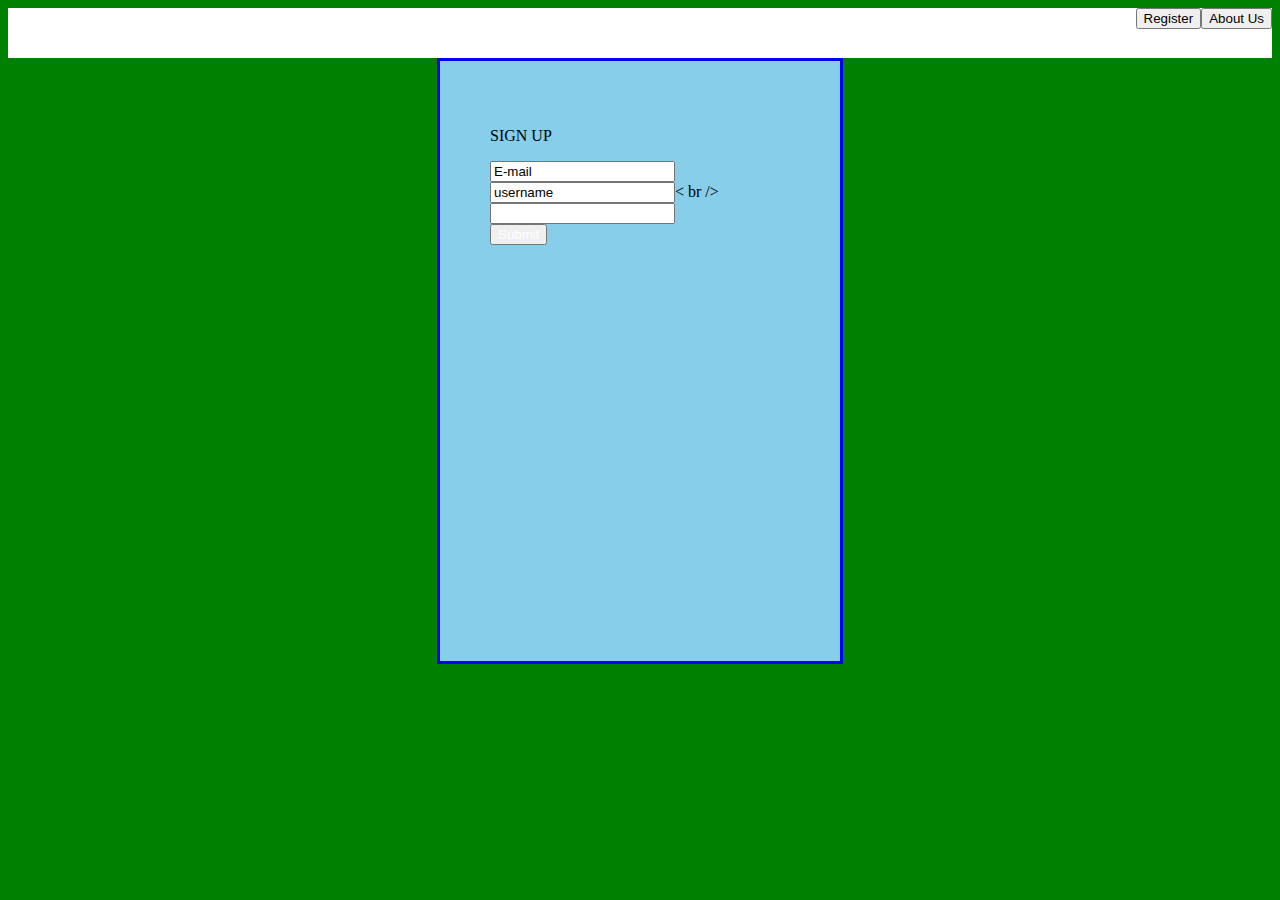
<file: HTML Registartion Page/index.html>
<!DOCTYPE html>
<html lang="en">
<head>
    <meta charset="UTF-8">
    <meta http-equiv="X-UA-Compatible" content="IE=edge">
    <meta name="viewport" content="width=device-width, initial-scale=1.0">
    <title>Document</title>
    <link rel="stylesheet" type="text/css" href="./main.css">
</head>
<body>
    <div class="navbar">
        <button type="button" style="float:right";>About Us</button>
        <button type="button"style="float:right";>Register</button>
    </div>
    <div class= "forms">
    <form>
            <p>SIGN UP</p>
        <input type="email" value="E-mail" class="bars" /><br />
        <input type="text" value="username" class="bars" />< br /> 
        <input type="password" class="bars/>< br /
        <input type="password" class="bars"/><br />        
        <button type="submit" style="Color: blue; color: white;"> Submit</button><br />
        </form>
    </div>
</body>
</html>
</file>
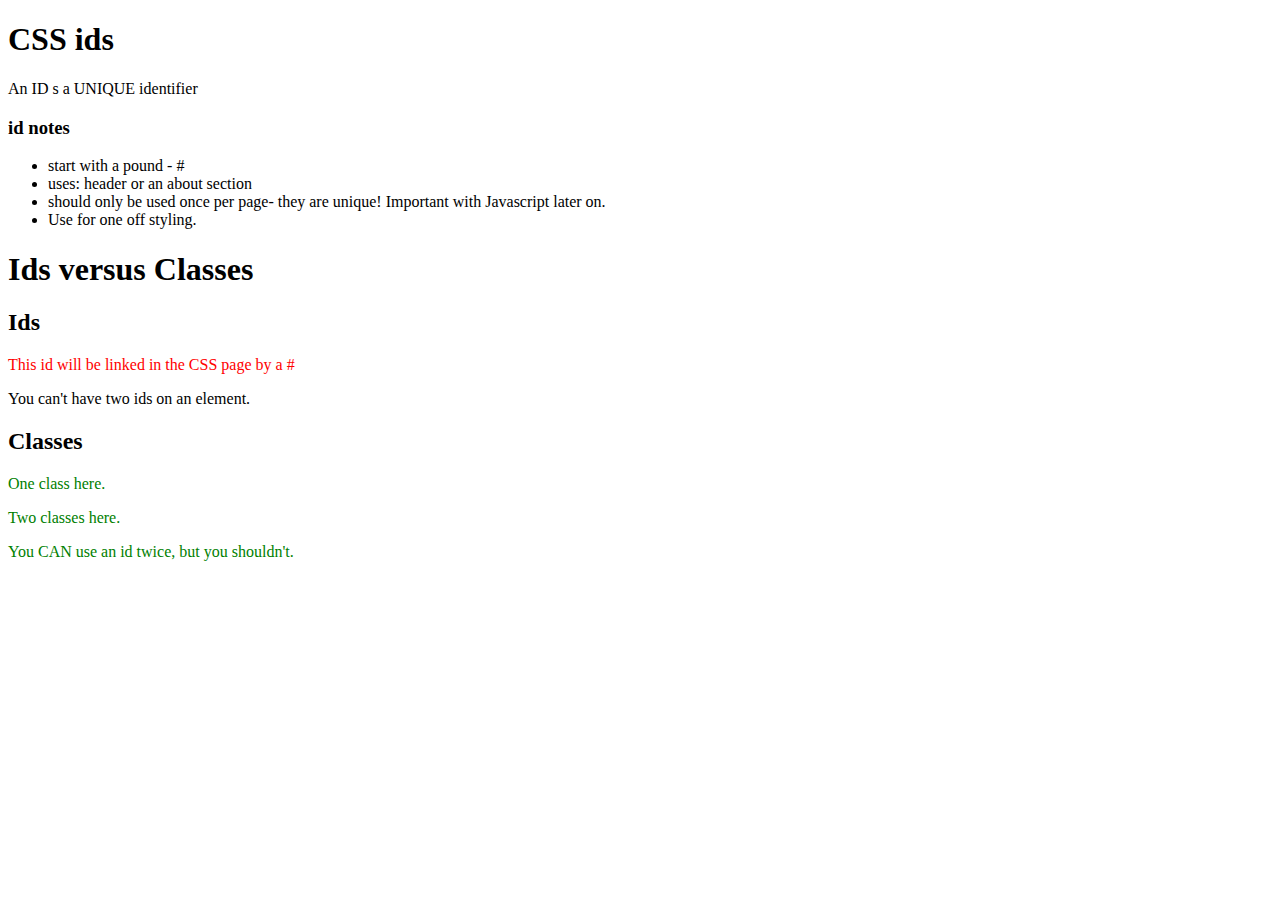
<file: 02-ids.html>
<!DOCTYPE html>
<html>
    <head>
<title>CSS ids</title>
<link rel="stylesheet" type="text/css" href="02-ids.css">
    </head>
    <body>
        <h1>CSS ids</h1>
        <p>An ID s a UNIQUE identifier</p>
        <div>
            <h3>id notes</h3>
            <ul>
                <li> start with a pound - #</li>
                <li>uses: header or an about section</li>
                <li>should only be used once per page- they are unique! Important with Javascript later on.</li>
                <li>Use for one off styling.</li>
            </ul>
        </div>
        <div>
            <h1>Ids versus Classes</h1>
            <h2>Ids</h2>
            <p id="number-one">This id will be linked in the CSS page by a #</p>
            <p id="number-one number-two">You can't have two ids on an element.</p>

            <h2>Classes</h2>
            <p class="first-class">One class here.</p>
            <p class="first-class second class">Two classes here.</p>

            <p id="number one" class= "first-class"> You CAN use an id twice, but you shouldn't.</p>
        </div>
    </body>
    
</html>
</file>
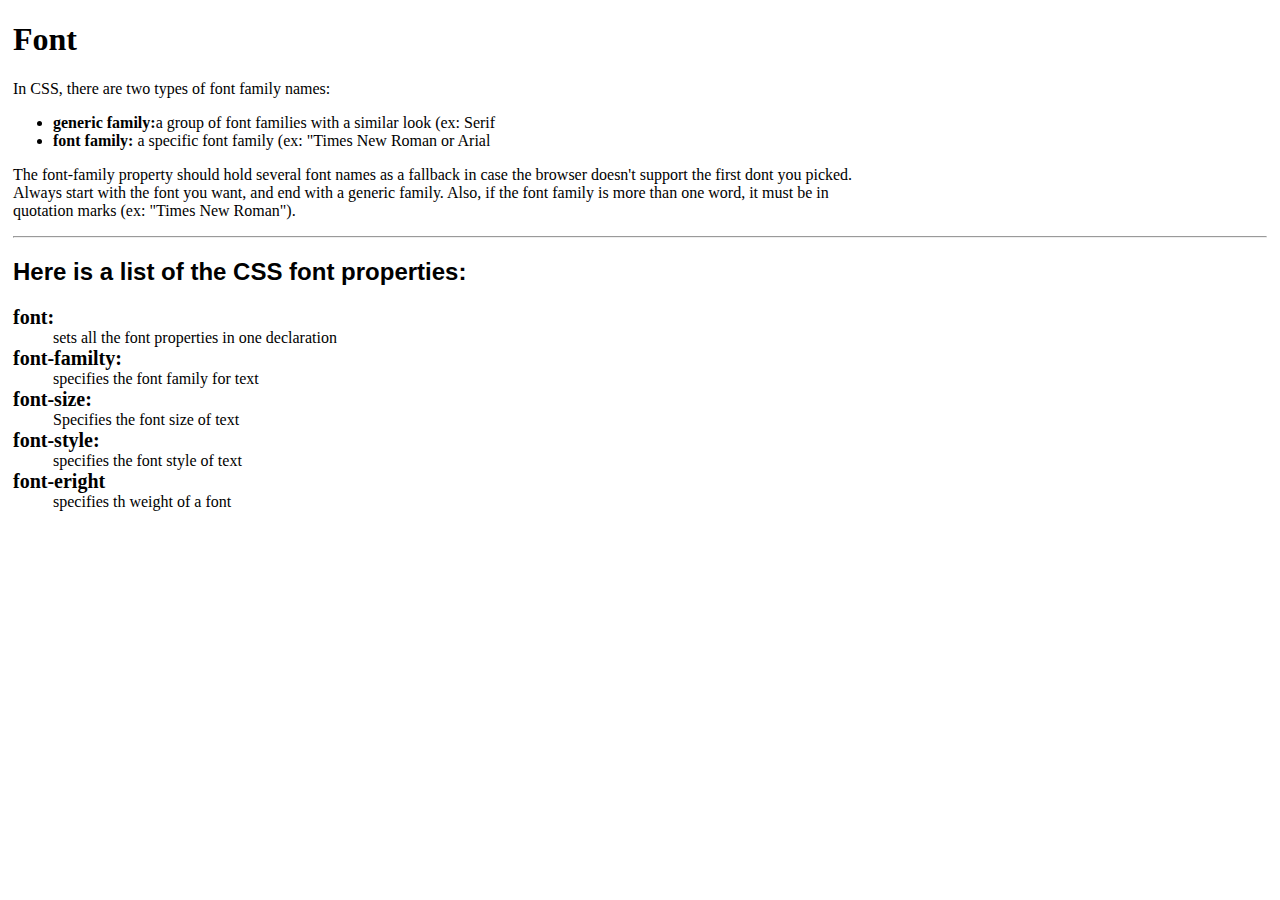
<file: 04-fonts.html>
<!--1-->
<!DOCTYPE html>
<html>
    <head>
        <title>Font</title>
        <link rel="stylesheet" type="text/css" href="04-fonts.css">
    </head>
    <body>
        <div class="wrapper">
            <!--2-->
            <h1>Font</h1>
            <p>In CSS, there are two types of font family names:</p>
        <ul>
            <li><b>generic family:</b>a group of font families with a similar look (ex: Serif</li>
            <li><b>font family:</b> a specific font family (ex: "Times New Roman or Arial</li>
            </ul>
            <p>
                The font-family property should hold several font names as a fallback in case the browser doesn't support the first dont you picked.<br>
                Always start with the font you want, and end with a generic family. Also, if the font family is more than one word, it must be in <br>
                quotation marks (ex: "Times New Roman").
                </p>

                <hr>

                <!--3-->
                <h2>Here is a list of the CSS font properties:</h2>
                <dl>
                    <dt>font:</dt>
                    <dd>sets all the font properties in one declaration</dd>
                    <dt>font-familty:</dt>
                    <dd>specifies the font family for text</dd>
                    <dt>font-size:</dt>
                    <dd>Specifies the font size of text</dd>
                    <dt>font-style:</dt>
                    <dd>specifies the font style of text</dd>
                    <dt>font-eright</dt>
                    <dd>specifies th weight of a font</dd>
                </dl>
        </ul>
        
        </div>
    </body>
</html>
</file>
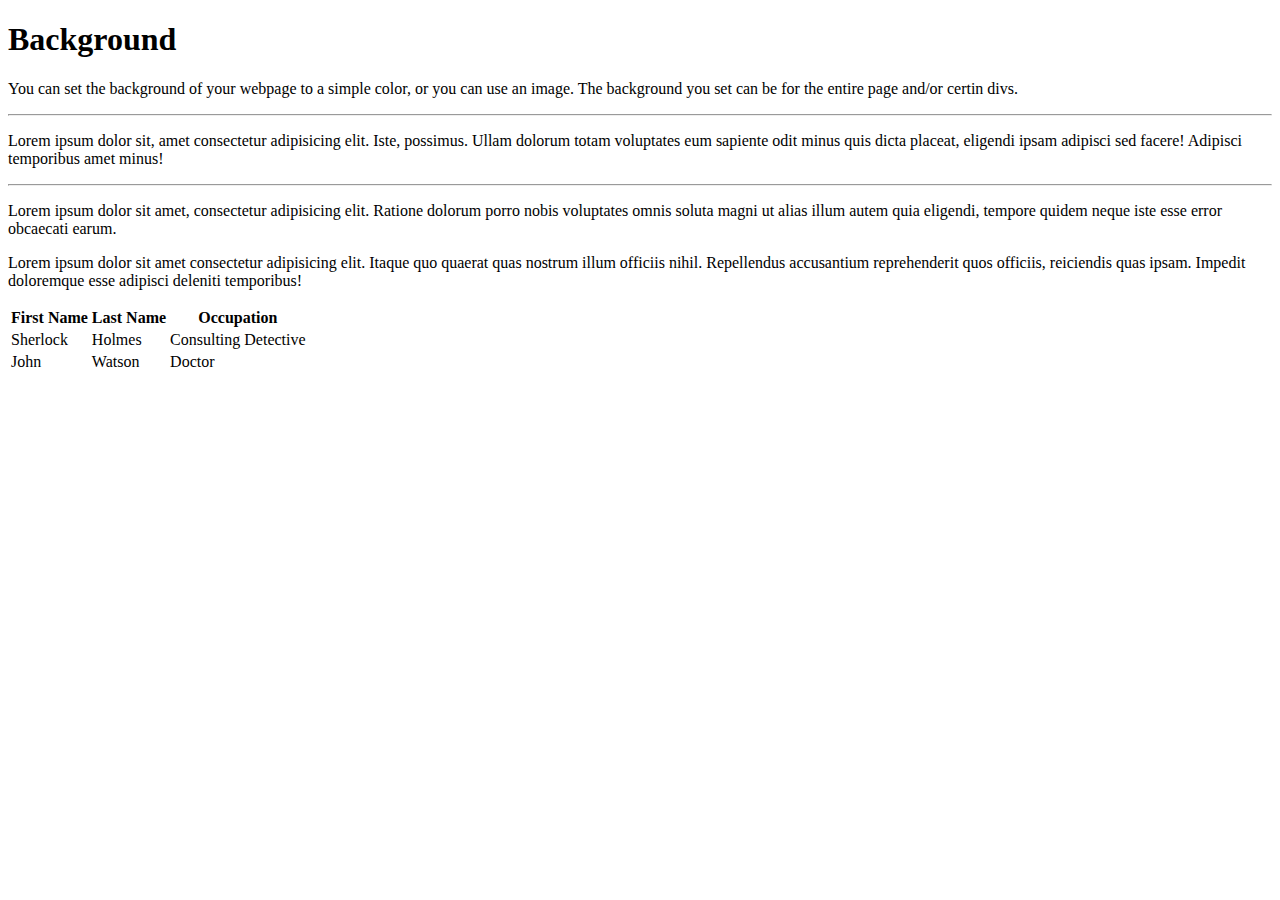
<file: 05-backgrounds.html>
<!DOCTYPE html>
<html>
    <head>
        <title>Backgrounds</title>
        <!--1-->
        <link rel="stylesheet" type=text/css" href="05-backgrounds.css">
    </head>
    <body>
        <div class="wrapper">

        <!--2-->
        <h1>Background</h1>
        <p>You can set the background of your webpage to a simple color, or you can use an image. The background you set can be for the entire page and/or certin divs.</p>

        <hr>

        <!--4-->
        <div class="background1">
            <p>Lorem ipsum dolor sit, amet consectetur adipisicing elit. Iste, possimus. Ullam dolorum totam voluptates eum sapiente odit minus quis dicta placeat, eligendi ipsam adipisci sed facere! Adipisci temporibus amet minus!</p>
        </div>

        <hr>

        <!--5-->
        <div class="background2">
            <p>Lorem ipsum dolor sit amet, consectetur adipisicing elit. Ratione dolorum porro nobis voluptates omnis soluta magni ut alias illum autem quia eligendi, tempore quidem neque iste esse error obcaecati earum.</p>
            <p>Lorem ipsum dolor sit amet consectetur adipisicing elit. Itaque quo quaerat quas nostrum illum officiis nihil. Repellendus accusantium reprehenderit quos officiis, reiciendis quas ipsam. Impedit doloremque esse adipisci deleniti temporibus!</p>
       
       <!--6-->
       <table>
           <tr>
               <th>First Name</th>
               <th>Last Name</th>
               <th>Occupation</th>
           </tr>
           <tr>
               <td>Sherlock</td>
               <td>Holmes</td>
               <td>Consulting Detective</td>
           </tr>
           <tr>
               <td>John</td>
               <td>Watson</td>
               <td>Doctor</td>
           </tr>
       </table>
        </div>
    </body>
</html>
</file>
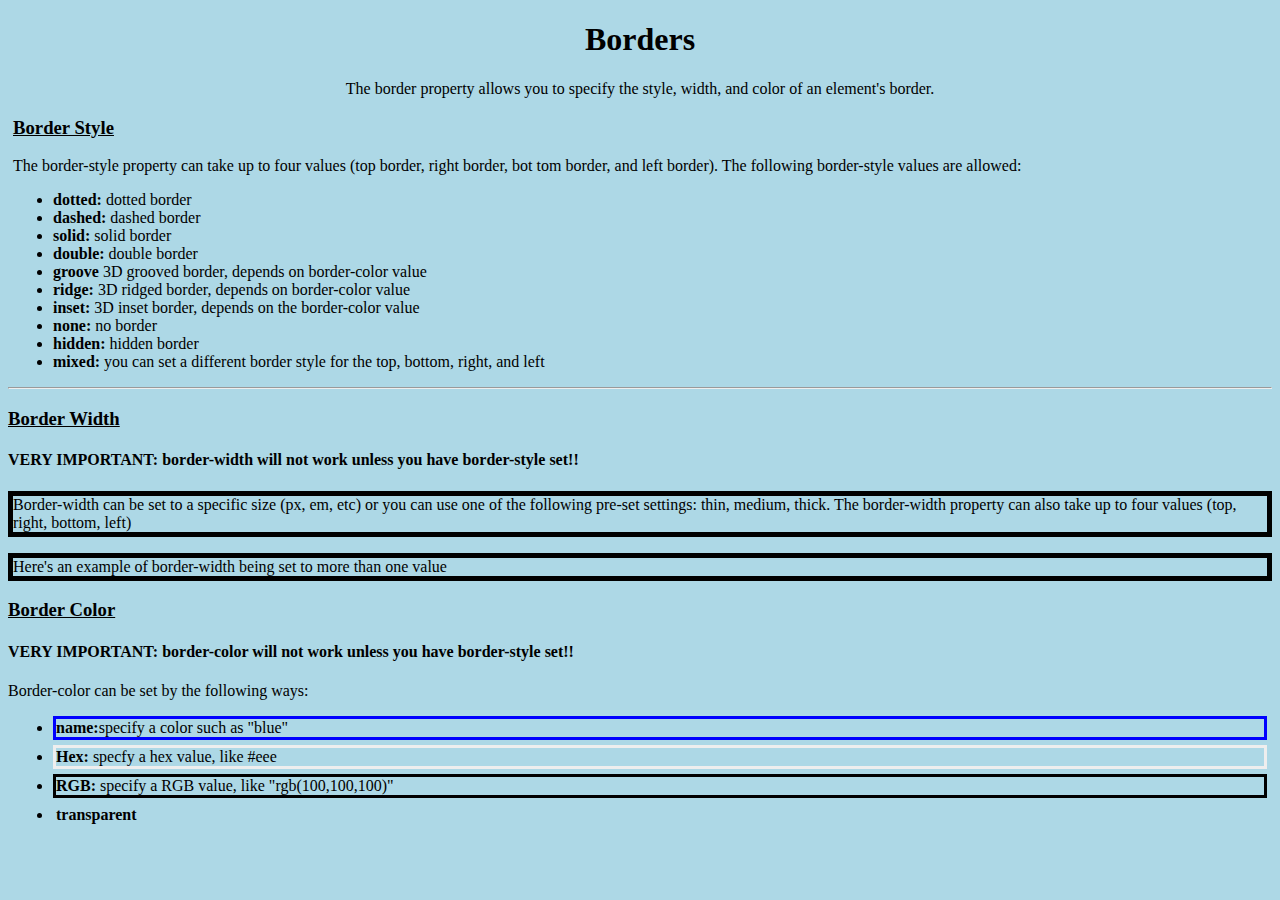
<file: 07-borders.html>
<!DOCTYPE html>
<html>
    <head>
        <title>Borders</title>
        <link rel="stylesheet" type="text/css" href="07-borders.css">
        </head>
        <body>
            <div class="wrapper">
                <h1>Borders</h1>
                <p id="title-p">The border property allows you to specify the style, width, and color of an element's border. 
            </p>
            <div class="border-style"></div>
            <h3><u>Border Style</u></h3>
                <p>The border-style property can take up to four values (top border, right border, bot tom border, and left border). The following border-style values are allowed:</p>
            <ul>
                <li><b>dotted:</b> dotted border</li>
                <li><b>dashed:</b> dashed border </li>
                <li><b>solid:</b> solid border </li>
                <li><b>double:</b> double border</li>
                <li><b>groove</b> 3D grooved border, depends on border-color value</li>
                <li><b>ridge:</b> 3D ridged border, depends on border-color value</li>
                <li><b>inset:</b> 3D inset border, depends on the border-color value</li>
                <li><b>none:</b> no border</li>
                <li><b>hidden:</b> hidden border</li>
                <li><b>mixed:</b> you can set a different border style for the top, bottom, right, and left</li>
                </ul>
            </div>

            <hr>

            <!--4-->

            <div class="border-width">
                <h3><u>Border Width</u></h3>
                <h4>VERY IMPORTANT: border-width will not work unless you have border-style set!!</h4>
            <p>Border-width can be set to a specific size (px, em, etc) or you can use one of the following pre-set settings: thin, medium, thick. The border-width property can also take up to four values (top, right, bottom, left)</p>

            <p id="four-widths">Here's an example of border-width being set to more than one value</p>
            </div>
            <div class="border-color">
                <div class="border-color">
                    <h3><u>Border Color</u></h3>
                <h4>VERY IMPORTANT: border-color will not work unless you have border-style set!!</h4>
                    <p>Border-color can be set by the following ways:</p>
                <ul>
                    <li><b>name:</b>specify a color such as "blue"</li>
                    <li><b>Hex:</b> specfy a hex value, like #eee</li>
                    <li><b>RGB:</b> specify a RGB value, like "rgb(100,100,100)"</li>
                    <li><b>transparent</b></li>
                </ul>
                </div>
                </div>
            </body>
</html>
</file>
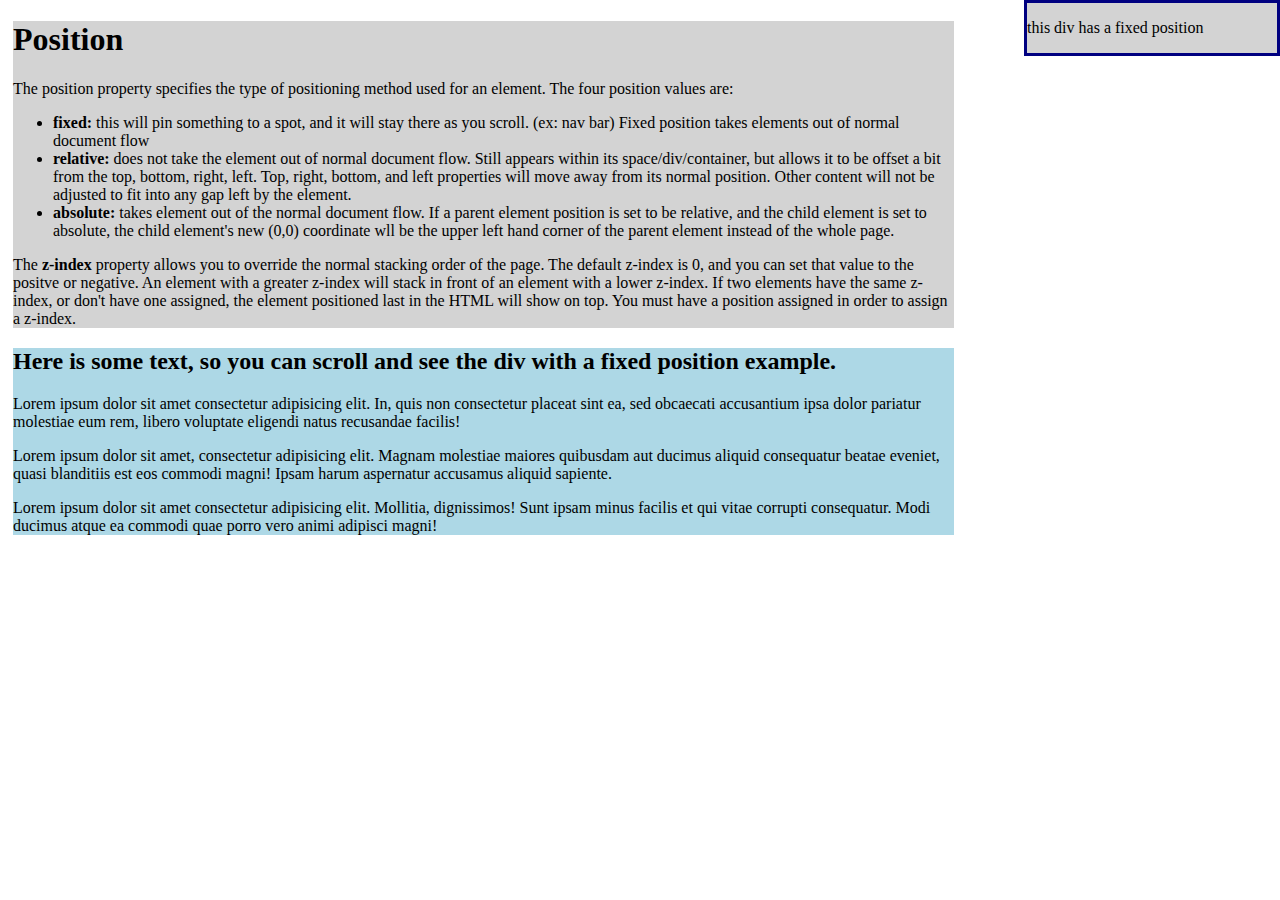
<file: 08-positions.html>
<!DOCTYPE html>
<html>
    <head>
        <title>Position</title>
        <link rel="stylesheet" type="text/css" href="08-positions.css">
    </head>
    <body>
        <div class="wrapper">
            <div class="nav">
                <p>this div has a fixed position</p>
            </div>
            <div class="positioning">
                <h1>Position</h1>
                <p>The position property specifies the type of positioning method used for an element. The four position values are:</p>
                <ul>
                    <li><b>fixed:</b> this will pin something to a spot, and it will stay there as you scroll. (ex: nav bar) Fixed position takes elements out of normal document flow</li>
                    <li><b>relative:</b> does not take the element out of normal document flow. Still appears within its space/div/container, but allows it to be offset a bit from the top, bottom, right, left. Top, right, bottom, and left properties will move away from its normal position. Other content will not be adjusted to fit into any gap left by the element.</li>
                    <li><b>absolute:</b> takes element out of the normal document flow. If a parent element position is set to be relative, and the child element is set to absolute, the child element's new (0,0) coordinate wll be the upper left hand corner of the parent element instead of the whole page.</li>
                </ul>
                <p>The <b>z-index</b> property allows you to override the normal stacking order of the page. The default z-index is 0, and you can set that value to the positve or negative. An element with a greater z-index will stack in front of an element with a lower z-index. If two elements have the same z-index, or don't have one assigned, the element positioned last in the HTML will show on top. You must have a position assigned in order to assign a z-index.</p>
            </div>
            <div class="lotsoftext">
                <h2>Here is some text, so you can scroll and see the div with a fixed position example.</h2>
                <p>Lorem ipsum dolor sit amet consectetur adipisicing elit. In, quis non consectetur placeat sint ea, sed obcaecati accusantium ipsa dolor pariatur molestiae eum rem, libero voluptate eligendi natus recusandae facilis!</p>
                <p>Lorem ipsum dolor sit amet, consectetur adipisicing elit. Magnam molestiae maiores quibusdam aut ducimus aliquid consequatur beatae eveniet, quasi blanditiis est eos commodi magni! Ipsam harum aspernatur accusamus aliquid sapiente.</p>    
                <p>Lorem ipsum dolor sit amet consectetur adipisicing elit. Mollitia, dignissimos! Sunt ipsam minus facilis et qui vitae corrupti consequatur. Modi ducimus atque ea commodi quae porro vero animi adipisci magni!</p>
            </div>
        </div>
    </body>
</html>
</file>
<file: HTML Registartion Page/main.css>
body {
    background-color: green;
}
.forms { width:300px; 
    height:500px;
    margin-left:auto;
    margin-right:auto;
    border: blue;
    border-style: solid;
    padding:50px;
    background-color: skyblue;
}
.navbar{
    height:50px;
    background-color:white;

}
</file>
<file: 02-ids.css>
/* For Testing */
/*body{
    background-color: blue;
}*/

/* rule-set #1 */
#number-one{
    color: red;
}

/* rule-set #2 */
#number-two{
    font-size: 16px;
}

/*rule-set #3 */
.first-class{
    color: green;
}

/*rule-set #4 #/
.second-class {
    font-size: 24px;
}
</file>
<file: 04-fonts.css>
.wrapper{
    margin: 5px;
}
/* 4 */

P{
    font-family: "Times New Roman", Times, serif;
}

h2{
    font-family:Arial, Helvetica, sans-serif
}
dt{
    font-weight: bold;
    font-size: 20px;
}
</file>
<file: 05-backgrounds.css>
.wrapper{
    margin: 5px;
}
/* 3 */
h1{
    text-align: center;
}
/*this sets the background color of the entire body*/
body{
    background-color: lightgray;
}

/* 4 */
.background1{
    background-color: lightblue;
}

/* 5 */
.background2{
    background-image:url("../3-assets/upfeathers.png");
}

/* 7 */
table, th, td{
    border: 1px solid black;
}
</file>
<file: 07-borders.css>
/*
Border shorthand looks like this:
p{
    border: 5px solid red;
}
The order is: border-width border-style(required) border-color
*/

body{
    background-color: lightblue;
}

.wrapper{
    margin: 5px;
}

h1{
    text-align: center;
}

#title-p{
    text-align: center;
}

.border-style li{
    margin: 5px;
}

.border-style li:nth-child(1){
    border-style: dotted;
}

.border-style li:nth-child(3){
    border-style: solid;
}

.border-style li:nth-child(4){
    border-style: double;
}

.border-style li:nth-child(5){
    border-style: groove;
}

.border-style li:nth-child(6){
    border-style:ridge;
}

.border-style li:nth-child(7){
    border-style: inset;
}

.border-style li:nth-child(8){
    border-style: none;
}

.border-style li:nth-child(9){
    border-style: hidden;
}

.border-style li:nth-child(10){
    border-style: dotten dashed solid double;
}

.border-width p{
    border-style: solid;
    border-width: 5px;
}

#four-widths{
    border-style: solid;
    border-width: 2px 10px 4 px 20px;
}

/* 7 */
.border-color li:nth-child(1){
    margin: 5px;
    border-style: solid;
    border-color: blue;
}

.border-color li:nth-child(2){
    margin: 5px;
    border-style: solid;
    border-color: #eee;
}

.border-color li:nth-child(3){
    margin: 5px;
    border-style: solid;
    border-color: rgb(100,0,100):
}

.border-color li:nth-child(4){
    margin: 5px;
    border-style: solid;
    border-color: transparent;
}
</file>
<file: 08-positions.css>
.wrapper{
    margin: 5px;
}
.nav{
    position: fixed;
    top: 0;
    right: 0;
    width: 250px;
    background-color: lightgray;
    border: 3px solid navy;
}

.positioning{
    width: 75%;
    background-color: lightgray;
}

.postioning h1{
    text-align: center;
}

.lotsoftext{
    text-align: left;
    background-color: lightblue;
    width: 75%;
}
</file>
